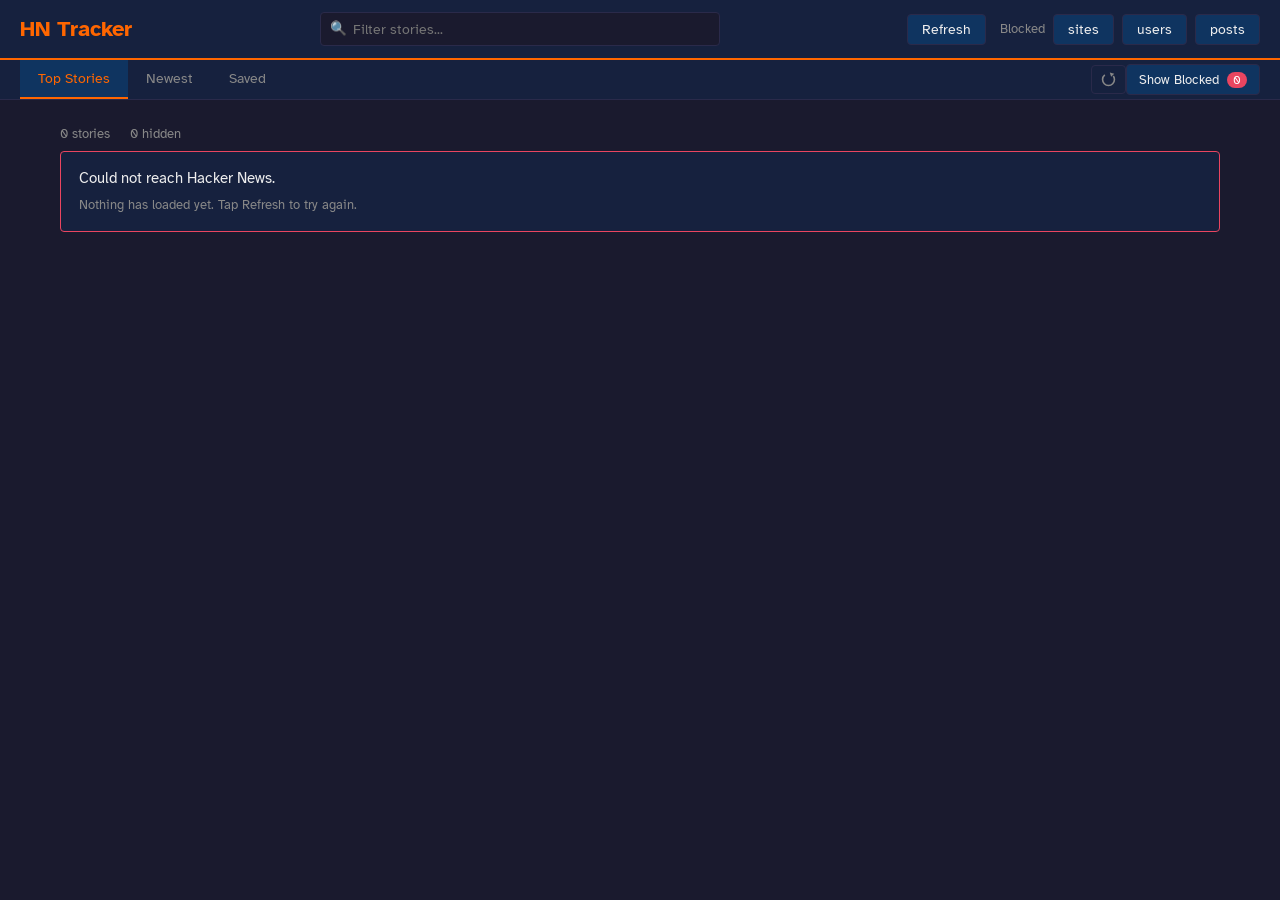
<file: index.html>
<!DOCTYPE html>
<html lang="en">
<head>
<meta charset="UTF-8">
<meta name="viewport" content="width=device-width, initial-scale=1.0, viewport-fit=cover">
<title>HN Tracker</title>
<meta name="description" content="Hacker News reader with per-site and per-user blocklists.">
<meta name="theme-color" content="#16213e">
<link rel="manifest" href="manifest.json">
<link rel="icon" href="icon-192.png" sizes="192x192" type="image/png">
<link rel="apple-touch-icon" href="apple-touch-icon.png">
<meta name="mobile-web-app-capable" content="yes">
<meta name="apple-mobile-web-app-capable" content="yes">
<meta name="apple-mobile-web-app-status-bar-style" content="black-translucent">
<meta name="apple-mobile-web-app-title" content="HN">
<link rel="stylesheet" href="app.css">
<script src="app.js" defer></script>
</head>
<body>

<svg xmlns="http://www.w3.org/2000/svg" class="svg-sprite" aria-hidden="true" focusable="false">
  <!-- Presentation goes on the shapes as attributes, not in app.css. A <use>
       clones this into a shadow tree that stylesheet selectors cannot reach,
       so a CSS rule here leaves the circle at its default black fill. -->
  <symbol id="icon-undo" viewBox="0 0 24 24">
    <circle cx="12" cy="12" r="7.5" fill="none" stroke="currentColor" stroke-width="2" stroke-dasharray="29.5 11.8 5.9 0"></circle>
    <polygon points="13.62 3.02 19.28 4.72 15.32 8.68" fill="currentColor" stroke="none"></polygon>
  </symbol>
  <symbol id="icon-gear" viewBox="0 0 24 24">
    <circle cx="12" cy="12" r="7" fill="none" stroke="currentColor" stroke-width="2"></circle>
    <circle cx="12" cy="12" r="2.5" fill="none" stroke="currentColor" stroke-width="2"></circle>
    <path d="M19 12H21.5 M16.95 16.95L18.72 18.72 M12 19V21.5 M7.05 16.95L5.28 18.72 M5 12H2.5 M7.05 7.05L5.28 5.28 M12 5V2.5 M16.95 7.05L18.72 5.28"
          fill="none" stroke="currentColor" stroke-width="2" stroke-linecap="round"></path>
  </symbol>
</svg>

<div class="appbar">
  <header>
    <h1>HN Tracker</h1>
    <div class="header-search">
      <span class="search-icon">&#128269;</span>
      <input type="text" id="searchInput" placeholder="Filter stories..." aria-label="Filter stories">
      <button class="search-clear" id="searchClear" type="button" aria-label="Clear filter">&times;</button>
    </div>
    <div class="controls">
      <button id="btnRefresh" type="button">Refresh</button>
      <span class="control-label" id="blockedLabel">Blocked</span>
      <button id="btnSites" type="button" aria-describedby="blockedLabel">sites</button>
      <button id="btnUsers" type="button" aria-describedby="blockedLabel">users</button>
      <button id="btnPosts" type="button" aria-describedby="blockedLabel">posts</button>
    </div>
  </header>

  <div class="tabs">
    <button class="tab-btn active" data-tab="top" type="button">Top Stories</button>
    <button class="tab-btn" data-tab="new" type="button">Newest</button>
    <button class="tab-btn" data-tab="saved" type="button">Saved</button>
    <div class="spacer"></div>
    <button class="icon-btn" id="undoBtn" type="button" title="Undo last change" aria-label="Undo last change" disabled>
      <svg viewBox="0 0 24 24" aria-hidden="true" focusable="false"><use href="#icon-undo"></use></svg>
    </button>
    <button class="disclosure-btn" id="disclosureBtn" type="button" aria-expanded="false" aria-controls="viewToggle" aria-label="More options">&#8942;</button>
    <div class="view-toggle" id="viewToggle">
      <span class="view-label">Blocked View</span>
      <button id="viewToggleBtn" type="button">Show Blocked <span class="badge" id="blockedBadge">0</span></button>
    </div>
  </div>
</div>

<main>
  <div class="status-bar">
    <div class="counts">
      <span id="storyCount"></span>
      <span id="hiddenCount"></span>
    </div>
    <div id="loading" role="status" aria-live="polite"></div>
  </div>
  <div class="list-message" id="listMessage" role="status" hidden></div>
  <div class="story-list" id="storyList"></div>
</main>

<!-- Blocked Sites Panel -->
<div class="panel-overlay" id="blockedSitesPanel">
  <div class="panel" role="dialog" aria-modal="true" aria-label="Blocked Sites">
    <div class="panel-header">
      <h2>Blocked Sites</h2>
      <button class="panel-close" data-close="blockedSites" type="button" aria-label="Close">&times;</button>
    </div>
    <div class="panel-body">
      <div class="panel-tools">
        <button data-act="export" type="button">Export backup</button>
        <button data-act="import" type="button">Import / merge</button>
        <button data-act="undo" class="icon-btn warn" type="button" title="Undo last change" aria-label="Undo last change" disabled>
          <svg viewBox="0 0 24 24" aria-hidden="true" focusable="false"><use href="#icon-undo"></use></svg>
        </button>
        <button data-act="settings" class="icon-btn" type="button" title="Settings" aria-label="Settings">
          <svg viewBox="0 0 24 24" aria-hidden="true" focusable="false"><use href="#icon-gear"></use></svg>
        </button>
      </div>
      <div class="panel-note">
        Blocking <b>reuters.com</b> also blocks <b>www.reuters.com</b> and any subdomain.
        Blocklists are saved in this browser only. Clearing &ldquo;Cookies and other site data&rdquo; wipes them, so export a backup now and then.
      </div>
      <div class="panel-count" id="sitesCount"></div>
      <div class="block-input">
        <input type="text" id="blockSiteInput" placeholder="e.g. example.com" aria-label="Site to block">
        <button id="blockSiteBtn" type="button">Block</button>
      </div>
      <div id="blockedSitesList"></div>
    </div>
  </div>
</div>

<!-- Blocked Users Panel -->
<div class="panel-overlay" id="blockedUsersPanel">
  <div class="panel" role="dialog" aria-modal="true" aria-label="Blocked Users">
    <div class="panel-header">
      <h2>Blocked Users</h2>
      <button class="panel-close" data-close="blockedUsers" type="button" aria-label="Close">&times;</button>
    </div>
    <div class="panel-body">
      <div class="panel-tools">
        <button data-act="export" type="button">Export backup</button>
        <button data-act="import" type="button">Import / merge</button>
        <button data-act="undo" class="icon-btn warn" type="button" title="Undo last change" aria-label="Undo last change" disabled>
          <svg viewBox="0 0 24 24" aria-hidden="true" focusable="false"><use href="#icon-undo"></use></svg>
        </button>
      </div>
      <div class="panel-note">
        Usernames are matched exactly (case-insensitive). Import always <b>merges</b>: it never replaces your list.
      </div>
      <div class="panel-count" id="usersCount"></div>
      <div class="block-input">
        <input type="text" id="blockUserInput" placeholder="e.g. username" aria-label="User to block">
        <button id="blockUserBtn" type="button">Block</button>
      </div>
      <div id="blockedUsersList"></div>
    </div>
  </div>
</div>

<!-- Blocked Posts Panel -->
<div class="panel-overlay" id="blockedPostsPanel">
  <div class="panel" role="dialog" aria-modal="true" aria-label="Blocked Posts">
    <div class="panel-header">
      <h2>Blocked Posts</h2>
      <button class="panel-close" data-close="blockedPosts" type="button" aria-label="Close">&times;</button>
    </div>
    <div class="panel-body">
      <div class="panel-tools">
        <button data-act="export" type="button">Export backup</button>
        <button data-act="import" type="button">Import / merge</button>
        <button data-act="undo" class="icon-btn warn" type="button" title="Undo last change" aria-label="Undo last change" disabled>
          <svg viewBox="0 0 24 24" aria-hidden="true" focusable="false"><use href="#icon-undo"></use></svg>
        </button>
      </div>
      <div class="panel-note">
        A blocked post stays blocked when it is posted again, because the block matches the
        link rather than the item. Text posts have no link, so those match on the title.
        An entry shown as an item number is one HN no longer has a story for.
      </div>
      <div class="panel-count" id="postsCount"></div>
      <div id="blockedPostsList"></div>
    </div>
  </div>
</div>

<!-- Video Panel -->
<div class="panel-overlay" id="videoPanel">
  <div class="panel panel-video" role="dialog" aria-modal="true" aria-label="Video">
    <div class="panel-header">
      <a class="watch-out" id="videoOut" href="https://www.youtube.com/" target="_blank" rel="noopener noreferrer">Open on YouTube</a>
      <button class="panel-close" data-close="video" type="button" aria-label="Close">&times;</button>
    </div>
    <div class="watch-stage" id="videoStage"></div>
  </div>
</div>

<!-- Settings Panel -->
<div class="panel-overlay" id="settingsPanel">
  <div class="panel" role="dialog" aria-modal="true" aria-label="Settings">
    <div class="panel-header">
      <h2>Settings</h2>
      <button class="panel-close" data-close="settings" type="button" aria-label="Close">&times;</button>
    </div>
    <div class="panel-body">
      <label class="setting-row" for="setXcancel">
        <input type="checkbox" id="setXcancel" data-setting="xcancel">
        <span class="setting-label">Use xcancel to open x.com and twitter.com sites</span>
      </label>
      <p class="setting-note">
        Story links on <b>x.com</b> or <b>twitter.com</b>, and on any subdomain of either,
        open through <b>xcancel.com</b> instead. Only the link changes: the row still shows
        the site the story came from, and blocking still matches on the original site.
      </p>

      <label class="setting-row" for="setYtEmbed">
        <input type="checkbox" id="setYtEmbed" data-setting="ytEmbed">
        <span class="setting-label">Open YouTube links as a plain embed</span>
      </label>
      <p class="setting-note">
        A YouTube link opens a page in this app holding just the video, played through
        <b>youtube-nocookie.com</b>, with no sidebar and no recommendations and no tracking
        cookies until you press play. There is no description and no comments, and every
        page carries an <b>Open on YouTube</b> link for when you want them. Where a creator
        has turned embedding off, the player says so and offers the same way out. Playlist,
        channel and search links are left alone, because there is no single video to point at.
      </p>
    </div>
  </div>
</div>

<input type="file" id="importFile" accept="application/json,.json" style="display:none">

<div id="toast" role="status" aria-live="polite">
  <span id="toastMsg"></span>
  <span class="toast-actions" id="toastActions" hidden>
    <button id="toastConfirm" type="button">Undo import</button>
    <button id="toastCancel" type="button" class="ghost">Keep</button>
  </span>
  <span class="toast-note" id="toastNote" hidden></span>
</div>

</body>
</html>
</file>
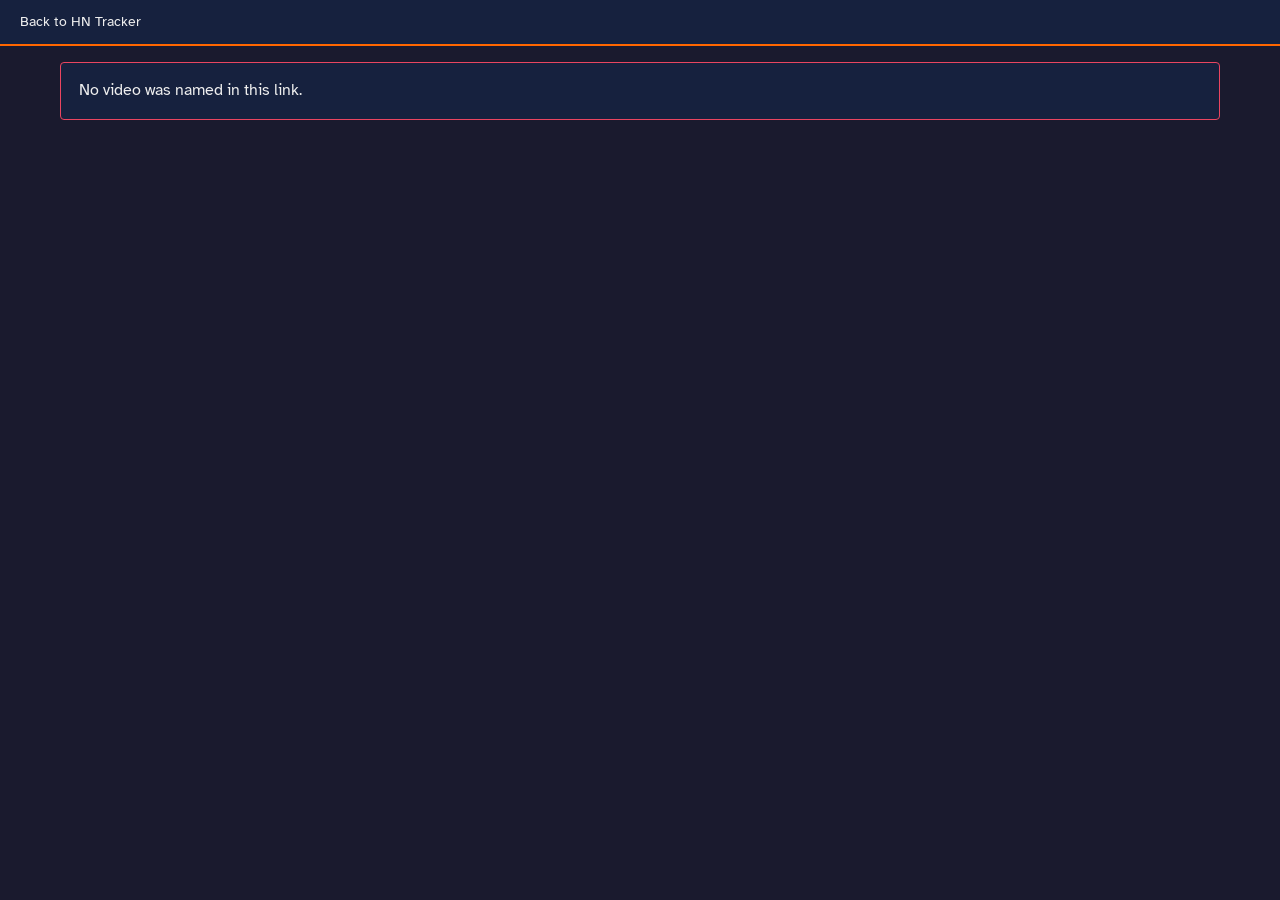
<file: watch.html>
<!DOCTYPE html>
<html lang="en">
<head>
<meta charset="UTF-8">
<meta name="viewport" content="width=device-width, initial-scale=1.0, viewport-fit=cover">
<title>Watch</title>
<meta name="theme-color" content="#16213e">
<meta name="robots" content="noindex">
<link rel="icon" href="icon-192.png" sizes="192x192" type="image/png">
<link rel="stylesheet" href="app.css">
</head>
<body class="watch-page">

<div class="watch-bar">
  <a class="watch-back" href="./">Back to HN Tracker</a>
  <a class="watch-out" id="watchOut" href="https://www.youtube.com/" target="_blank" rel="noopener noreferrer">Open on YouTube</a>
</div>

<div class="watch-stage" id="watchStage"></div>

<script>
"use strict";
(function () {
  // The player has to sit in an iframe. YouTube refuses an embed loaded as a
  // top level navigation with "Video player configuration error, Error 153",
  // so this page exists purely to be the embedding page.
  var params = new URLSearchParams(location.search);
  var id = params.get('v') || '';
  var start = parseInt(params.get('t') || '0', 10);
  var stage = document.getElementById('watchStage');

  if (!/^[A-Za-z0-9_-]{11}$/.test(id)) {
    document.getElementById('watchOut').hidden = true;   // nothing to open
    var p = document.createElement('p');
    p.className = 'watch-message';
    p.textContent = 'No video was named in this link.';
    stage.appendChild(p);
    return;
  }

  document.getElementById('watchOut').href =
    'https://www.youtube.com/watch?v=' + id + (start > 0 ? '&t=' + start + 's' : '');

  var frame = document.createElement('iframe');
  frame.src = 'https://www.youtube-nocookie.com/embed/' + id + (start > 0 ? '?start=' + start : '');
  frame.title = 'Video player';
  frame.allow = 'accelerometer; autoplay; clipboard-write; encrypted-media; gyroscope; picture-in-picture; web-share';
  frame.allowFullscreen = true;
  frame.setAttribute('frameborder', '0');
  stage.appendChild(frame);
}());
</script>

</body>
</html>
</file>
<file: app.css>
/* ============================================================
   FONTS
   Atkinson Hyperlegible, vendored so the app owns its own type and
   never falls through to a platform substitute. Weights 400 and 700
   only, latin subset, no italics: nothing in the app sets one.
   ============================================================ */

@font-face {
  font-family: 'Atkinson Hyperlegible';
  font-style: normal;
  font-weight: 400;
  font-display: swap;
  src: url('fonts/atkinson-hyperlegible-400.woff2') format('woff2');
}
@font-face {
  font-family: 'Atkinson Hyperlegible';
  font-style: normal;
  font-weight: 700;
  font-display: swap;
  src: url('fonts/atkinson-hyperlegible-700.woff2') format('woff2');
}

:root {
  --bg: #1a1a2e;
  --surface: #16213e;
  --surface2: #0f3460;
  --accent: #e94560;
  --text: #eee;
  --muted: #888;
  --green: #4ecca3;
  --orange: #ff6600;
  --border: #2a2a4a;
}
* { margin: 0; padding: 0; box-sizing: border-box; }
body {
  font-family: 'Atkinson Hyperlegible', 'Segoe UI', system-ui, sans-serif;
  background: var(--bg);
  color: var(--text);
  line-height: 1.45;
}

.svg-sprite { display: none; }

:focus-visible { outline: 2px solid var(--orange); outline-offset: 2px; }

.appbar {
  position: sticky;
  top: 0;
  z-index: 100;
}

header {
  background: var(--surface);
  border-bottom: 2px solid var(--orange);
  padding: 12px 20px;
  display: flex;
  align-items: center;
  justify-content: space-between;
}
header h1 { font-size: 1.35rem; color: var(--orange); }
.header-search {
  position: relative;
  display: flex;
  align-items: center;
  flex: 1;
  max-width: 400px;
  margin: 0 16px;
}
.header-search .search-icon {
  position: absolute;
  left: 10px;
  color: var(--muted);
  font-size: 0.85rem;
  pointer-events: none;
}
.header-search input {
  width: 100%;
  background: var(--bg);
  border: 1px solid var(--border);
  color: var(--text);
  padding: 7px 32px 7px 32px;
  border-radius: 4px;
  font-size: 0.9rem;
  font-family: inherit;
}
.header-search input:focus { outline: none; border-color: var(--orange); }
.header-search .search-clear {
  position: absolute;
  right: 6px;
  background: none;
  border: none;
  color: var(--muted);
  font-size: 1.15rem;
  cursor: pointer;
  padding: 2px 4px;
  display: none;
}
.header-search .search-clear:hover { color: var(--text); }
.header-search .search-clear.visible { display: block; }
/* Refresh, then "Blocked" said once over the three lists it applies to. Saying
   it once is what leaves room for a third list at 360px. */
header .controls { display: flex; align-items: center; gap: 8px; }
header .control-label {
  font-size: 0.83rem;
  color: var(--muted);
  white-space: nowrap;
  margin-left: 6px;
}
header button, .tab-btn {
  background: var(--surface2);
  color: var(--text);
  border: 1px solid var(--border);
  padding: 6px 14px;
  border-radius: 4px;
  cursor: pointer;
  font-size: 0.88rem;
  font-family: inherit;
}
header button:hover, .tab-btn:hover { background: var(--accent); }

.tabs {
  display: flex;
  align-items: center;
  background: var(--surface);
  border-bottom: 1px solid var(--border);
  padding: 0 20px;
}
/* Enough clear space that the extended tap areas of the two icon controls
   cannot overlap each other or the tabs. */
.tabs .icon-btn, .tabs .disclosure-btn { margin-left: 10px; }
.tab-btn { border: none; border-bottom: 2px solid transparent; border-radius: 0; padding: 10px 18px; color: var(--muted); background: transparent; }
.tab-btn.active { border-bottom-color: var(--orange); color: var(--orange); background: var(--surface2); }
.tabs .spacer { flex: 1; }

/* Icon-only controls. The visible box never grows past the text beside it;
   the ::after pad extends the tap target invisibly (D33). */
.icon-btn {
  background: transparent;
  border: 1px solid var(--border);
  color: var(--text);
  border-radius: 4px;
  cursor: pointer;
  padding: 4px 7px;
  line-height: 0;
  position: relative;
}
/* The mark's own fill and stroke are attributes in the <symbol>, because a
   <use> shadow tree is out of reach of this stylesheet. Only inherited values
   cross into it, which is how currentColor still works. */
.icon-btn svg { width: 19px; height: 19px; display: block; }
.icon-btn:hover:not(:disabled) { background: var(--accent); }
/* Disabled reads as grey rather than as a faded copy: an icon washed out to a
   third of its opacity drops under the 3:1 a non-text control needs. */
.icon-btn:disabled { color: var(--muted); border-color: var(--border); cursor: default; }
.icon-btn::after { content: ''; position: absolute; inset: -10px -3px; }
.icon-btn.warn { color: var(--green); border-color: var(--green); }
.icon-btn.warn:hover:not(:disabled) { background: var(--green); color: #111; }
/* Same specificity as .warn and later in the file, so the panel copies grey out
   too rather than staying green while doing nothing. */
.icon-btn.warn:disabled { color: var(--muted); border-color: var(--border); }

.disclosure-btn {
  display: none;
  background: transparent;
  border: 1px solid var(--border);
  color: var(--text);
  border-radius: 4px;
  cursor: pointer;
  font-size: 1.1rem;
  line-height: 1;
  padding: 5px 9px;
  position: relative;
  font-family: inherit;
}
.disclosure-btn::after { content: ''; position: absolute; inset: -10px -3px; }
.disclosure-btn[aria-expanded="true"] { border-color: var(--orange); color: var(--orange); }

.view-toggle {
  display: flex;
  align-items: center;
  gap: 8px;
}
.view-toggle .view-label {
  font-size: 0.78rem;
  font-weight: bold;
  text-transform: uppercase;
  letter-spacing: 0.05em;
  color: var(--accent);
  display: none;
}
body.blocked-view .view-toggle .view-label { display: inline; }
.view-toggle button {
  background: var(--surface2);
  color: var(--text);
  border: 1px solid var(--border);
  padding: 6px 12px;
  border-radius: 4px;
  cursor: pointer;
  font-size: 0.83rem;
  font-family: inherit;
}
.view-toggle button:hover { background: var(--accent); }
.view-toggle .badge {
  background: var(--accent);
  color: #fff;
  font-size: 0.72rem;
  padding: 1px 6px;
  border-radius: 8px;
  margin-left: 4px;
}
body.blocked-view header { border-bottom-color: var(--accent); }
body.blocked-view .story .actions button { border-color: var(--green); color: var(--green); }
body.blocked-view .story .actions button:hover { background: var(--green); color: #fff; border-color: var(--green); }

main { max-width: 1200px; margin: 0 auto; padding: 16px 20px; }

.status-bar {
  display: flex;
  justify-content: space-between;
  align-items: center;
  padding: 8px 0;
  font-size: 0.83rem;
  color: var(--muted);
  gap: 12px;
}
.status-bar .counts span { margin-right: 16px; }
#loading { color: var(--green); text-align: right; }

/* Persistent, non-fading message for a cold failure: nothing to show and
   nothing arrived. Worded about the request, never about the device (D44). */
.list-message {
  background: var(--surface);
  border: 1px solid var(--accent);
  border-radius: 4px;
  padding: 16px 18px;
  margin-bottom: 12px;
  font-size: 0.92rem;
  color: var(--text);
}
.list-message .list-message-hint {
  display: block;
  margin-top: 6px;
  font-size: 0.82rem;
  color: var(--muted);
}

.story-list { display: flex; flex-direction: column; gap: 2px; }

.story {
  display: grid;
  grid-template-columns: 50px 1fr auto;
  gap: 12px;
  padding: 10px 12px;
  background: var(--surface);
  border-radius: 4px;
  align-items: center;
  transition: background 0.15s;
}
.story:hover { background: var(--surface2); }
/* Saved. An inset shadow rather than a border, so adding it after the rows are
   painted moves nothing and forces no reflow. */
.story.is-saved { box-shadow: inset 3px 0 0 var(--orange); }
/* A saved row is a story row without the score, so it drops the first column. */
.story.saved-row { grid-template-columns: 1fr auto; }

.story .score {
  text-align: center;
  font-weight: bold;
  color: var(--orange);
  font-size: 1rem;
}
/* A long unbreakable hostname or username is the one thing in a story row that
   can push the page sideways, so the whole info column is allowed to break. */
.story .info { min-width: 0; overflow-wrap: anywhere; }
.story .title-row a {
  color: var(--text);
  text-decoration: none;
  font-size: 1rem;
}
.story .title-row a:hover { color: var(--orange); }
.story .domain {
  color: var(--muted);
  font-size: 0.78rem;
  margin-left: 8px;
  opacity: 0.6;
}
.story .meta {
  font-size: 0.81rem;
  color: var(--muted);
  margin-top: 3px;
}
.story .meta a { color: var(--muted); text-decoration: none; }
.story .meta a:hover { color: var(--text); }
/* "Block post user site", a gap, then save. The gap on .actions is the space
   that separates the two groups; the tighter one inside the group is what makes
   them read as one set under a single verb. */
.story .actions { display: flex; align-items: center; gap: 22px; }
.story .action-group { display: flex; align-items: center; gap: 8px; }
.story .action-label {
  font-size: 0.78rem;
  color: var(--muted);
  white-space: nowrap;
}
.story .actions button {
  background: transparent;
  border: 1px solid var(--border);
  color: var(--muted);
  padding: 3px 8px;
  border-radius: 3px;
  cursor: pointer;
  font-size: 0.78rem;
  font-family: inherit;
  white-space: nowrap;
  position: relative;
}
/* Extended tap area, bounded horizontally so neighbours do not overlap (D33). */
.story .actions button::after { content: ''; position: absolute; inset: -10px -2px; }
.story .actions button:hover { background: var(--accent); color: #fff; border-color: var(--accent); }

/* Panels */
.panel-overlay {
  display: none;
  position: fixed;
  inset: 0;
  background: rgba(0,0,0,0.5);
  z-index: 200;
}
.panel-overlay.open { display: block; }
.panel {
  position: fixed;
  top: 0;
  right: 0;
  width: 420px;
  max-width: 90vw;
  height: 100vh;
  height: 100dvh;
  background: var(--surface);
  border-left: 2px solid var(--border);
  z-index: 201;
  display: flex;
  flex-direction: column;
  transform: translateX(100%);
  transition: transform 0.2s;
}
.panel-overlay.open .panel { transform: translateX(0); }
.panel-header {
  display: flex;
  justify-content: space-between;
  align-items: center;
  padding: 14px 16px;
  border-bottom: 1px solid var(--border);
}
.panel-header h2 { font-size: 1.15rem; }
.panel-close {
  background: none;
  border: none;
  color: var(--muted);
  font-size: 1.5rem;
  line-height: 1;
  cursor: pointer;
  position: relative;
  font-family: inherit;
}
.panel-close::after { content: ''; position: absolute; inset: -12px; }
.panel-body { flex: 1; overflow-y: auto; padding: 16px; }

.block-input {
  display: flex;
  gap: 6px;
  margin-bottom: 12px;
}
.block-input input {
  flex: 1;
  min-width: 0;
  background: var(--bg);
  border: 1px solid var(--border);
  color: var(--text);
  padding: 6px 10px;
  border-radius: 4px;
  font-size: 0.88rem;
  font-family: inherit;
}
.block-input button {
  background: var(--accent);
  color: #fff;
  border: none;
  padding: 6px 12px;
  border-radius: 4px;
  cursor: pointer;
  font-size: 0.88rem;
  font-family: inherit;
}

.blocked-item {
  display: flex;
  justify-content: space-between;
  align-items: center;
  gap: 8px;
  padding: 6px 8px;
  background: var(--bg);
  border-radius: 3px;
  margin-bottom: 4px;
  font-size: 0.88rem;
}
.blocked-item .blocked-info { display: flex; flex-direction: column; gap: 1px; min-width: 0; }
.blocked-item .blocked-name { color: var(--text); overflow-wrap: anywhere; }
.blocked-item .blocked-meta { color: var(--muted); font-size: 0.78rem; overflow-wrap: anywhere; }
.blocked-item button {
  background: transparent;
  border: none;
  color: var(--accent);
  cursor: pointer;
  font-size: 0.95rem;
  font-family: inherit;
  flex: none;
  position: relative;
}
.blocked-item button::after { content: ''; position: absolute; inset: -14px -6px; }

.panel-tools {
  display: flex;
  align-items: center;
  gap: 6px;
  flex-wrap: wrap;
  margin-bottom: 10px;
  padding-bottom: 10px;
  border-bottom: 1px solid var(--border);
}
.panel-tools button {
  background: var(--surface2);
  color: var(--text);
  border: 1px solid var(--border);
  padding: 5px 10px;
  border-radius: 4px;
  cursor: pointer;
  font-size: 0.81rem;
  font-family: inherit;
}
.panel-tools button:hover { background: var(--accent); }
.panel-tools button.icon-btn { background: transparent; padding: 4px 7px; }
.panel-note {
  font-size: 0.76rem;
  color: var(--muted);
  margin-bottom: 10px;
  line-height: 1.5;
}
.panel-count { font-size: 0.79rem; color: var(--green); margin-bottom: 8px; }

/* Settings. The whole row is the label, so the text is part of the target
   rather than a caption beside a 13px box. */
.setting-row {
  display: flex;
  align-items: center;
  gap: 12px;
  padding: 10px 4px;
  cursor: pointer;
  font-size: 0.92rem;
}
.setting-row input[type="checkbox"] {
  flex: none;
  width: 20px;
  height: 20px;
  accent-color: var(--orange);
  cursor: pointer;
  margin: 0;
}
.setting-note {
  font-size: 0.79rem;
  color: var(--muted);
  line-height: 1.55;
  padding: 0 4px;
  margin-bottom: 16px;
}

#toast {
  position: fixed;
  left: 50%;
  bottom: 24px;
  transform: translateX(-50%) translateY(120%);
  background: var(--surface2);
  color: var(--text);
  border: 1px solid var(--orange);
  padding: 10px 18px;
  border-radius: 6px;
  font-size: 0.88rem;
  z-index: 500;
  transition: transform 0.25s, opacity 0.25s;
  max-width: 80vw;
  opacity: 0;
  pointer-events: none;
  visibility: hidden;
  display: flex;
  align-items: center;
  gap: 12px;
  flex-wrap: wrap;
}
#toast.show { transform: translateX(-50%) translateY(0); opacity: 1; visibility: visible; }
#toast.error { border-color: var(--accent); }
/* The waiting confirm is the one toast that takes input, so it is the one
   toast that accepts pointer events (D37). */
#toast.confirm { pointer-events: auto; border-color: var(--green); }
.toast-actions { display: flex; gap: 8px; flex: none; }
/* A class that sets display beats the browser's own [hidden] rule, so the
   confirm buttons stay on screen over an ordinary toast unless this says
   otherwise. */
.toast-actions[hidden] { display: none; }
.toast-actions button {
  background: var(--green);
  color: #111;
  border: none;
  padding: 5px 12px;
  border-radius: 4px;
  cursor: pointer;
  font-size: 0.83rem;
  font-family: inherit;
  white-space: nowrap;
}
.toast-actions button.ghost {
  background: transparent;
  color: var(--text);
  border: 1px solid var(--border);
}
/* While the confirm owns the toast body, everything else the app wants to say
   lands here rather than being swallowed. A refusal the user cannot see is the
   silent no-op the rule exists to avoid. */
.toast-note {
  flex-basis: 100%;
  font-size: 0.81rem;
  color: var(--muted);
  border-top: 1px solid var(--border);
  padding-top: 8px;
}
.toast-note.error { color: var(--accent); }
.story .actions button.muted { opacity: 0.55; }

/* ============================================================
   NARROW LAYOUT
   One breakpoint for the whole app (D42). At or below 640px the
   appbar pins three rows, plus an optional fourth behind the
   disclosure. Above it, the desktop layout above is untouched.
   Floor is 360px.
   ============================================================ */

@media (max-width: 640px) {
  header {
    flex-wrap: wrap;
    padding: 8px 12px;
    gap: 8px;
  }
  header h1 { display: none; }
  header .controls {
    order: 1;
    width: 100%;
    gap: 6px;
  }
  header .controls {
    gap: 6px;
    justify-content: flex-start;
  }
  /* Sized to their labels, not stretched: four stretched buttons plus the label
     wrap to a second row, four content-sized ones fit inside 296px at 320. */
  header .controls button {
    flex: none;
    padding: 7px 9px;
    font-size: 0.83rem;
    white-space: nowrap;
  }
  header .control-label { margin-left: 4px; }
  .header-search {
    order: 2;
    flex: 1 1 100%;
    max-width: none;
    margin: 0;
  }

  .tabs {
    flex-wrap: wrap;
    padding: 0 12px;
  }
  .tab-btn { padding: 10px 12px; font-size: 0.85rem; }
  .disclosure-btn { display: inline-block; }
  .view-toggle {
    display: none;
    width: 100%;
    justify-content: flex-end;
    gap: 8px;
    padding: 8px 0;
    border-top: 1px solid var(--border);
  }
  body.disclosure-open .view-toggle { display: flex; }

  main { padding: 12px; }
  .status-bar { font-size: 0.8rem; }
  .status-bar .counts span { margin-right: 10px; }

  .story {
    grid-template-columns: 34px 1fr;
    gap: 8px;
    padding: 10px;
  }
  .story.saved-row { grid-template-columns: 1fr; }
  .story.saved-row .actions { grid-column: 1; }
  .story .score { font-size: 0.92rem; }
  .story .title-row a { font-size: 1.02rem; }
  .story .domain { display: block; margin-left: 0; margin-top: 2px; }
  .story .actions {
    grid-column: 2;
    flex-wrap: wrap;
    /* Row gap clears the 12px the tap areas extend above and below, so a set
       that wraps below the 360px floor does not stack overlapping targets. */
    gap: 28px 18px;
    margin-top: 6px;
  }
  .story .action-group { gap: 12px; }
  /* 5px a side against the 12px gap above keeps 2px between neighbouring tap
     areas, and 12px top and bottom puts every target over 44px tall. */
  .story .actions button::after { inset: -12px -5px; }

  .panel { width: 100%; max-width: none; border-left: none; }
  .panel-body { padding: 12px; }
  .panel-tools { gap: 8px; }

  #toast {
    left: 12px;
    right: 12px;
    bottom: 16px;
    max-width: none;
    transform: translateY(140%);
  }
  #toast.show { transform: translateY(0); }
}

/* ============================================================
   WATCH PAGE
   One video and nothing else. It exists because YouTube's embed
   player will not run as a top level navigation, so something on
   this origin has to be the embedding page.
   ============================================================ */

.watch-page { background: var(--bg); }
.watch-bar {
  display: flex;
  align-items: center;
  justify-content: space-between;
  gap: 12px;
  flex-wrap: wrap;
  background: var(--surface);
  border-bottom: 2px solid var(--orange);
  padding: 12px 20px;
  font-size: 0.88rem;
}
.watch-bar a { color: var(--text); text-decoration: none; }
.watch-bar a:hover { color: var(--orange); }
/* Styled by class, not by ancestor, because the same link appears in the watch
   page's own bar and in the in-app player's panel header. */
.watch-out { color: var(--muted); text-decoration: none; font-size: 0.85rem; }
.watch-out:hover { color: var(--orange); }
.watch-stage {
  max-width: 1200px;
  margin: 0 auto;
  padding: 16px 20px;
  width: 100%;
}

/* The in-app player: a centred sheet rather than the side drawer the list
   panels use, because a video wants width more than it wants height. */
.panel.panel-video {
  top: 50%;
  right: 50%;
  transform: translate(50%, -40%);
  /* Width is capped by the height as well, because the player is 16:9 and a
     phone held sideways has far more width than height. Sizing on width alone
     makes the video taller than the viewport and clips the bottom of it.
     80px is the header plus the padding under the player. */
  width: min(960px, 94vw, calc((92vh - 80px) * 16 / 9));
  width: min(960px, 94vw, calc((92dvh - 80px) * 16 / 9));
  height: auto;
  max-height: 92vh;
  max-height: 92dvh;
  border: 1px solid var(--border);
  border-radius: 6px;
  overflow: hidden;
  opacity: 0;
  transition: transform 0.2s, opacity 0.2s;
}
.panel-overlay.open .panel.panel-video { transform: translate(50%, -50%); opacity: 1; }
.panel-video .panel-header { justify-content: space-between; }
.panel-video .watch-stage { padding: 0 16px 16px; }

/* This block has to sit after the rules above, not up in the main narrow
   section, because the selectors have equal specificity and the later one
   wins. Moving it there would silently cancel it. */
@media (max-width: 640px) {
  .panel.panel-video {
    width: 100%;
    border-radius: 0;
    border-left: none;
    border-right: none;
  }
  .panel-video .watch-stage { padding: 0 12px 12px; }
}

/* A phone held sideways. Trim the chrome so the player gets the height back,
   and recompute the cap against the smaller allowance. */
@media (max-height: 500px) {
  .panel.panel-video {
    max-height: 98vh;
    max-height: 98dvh;
    width: min(960px, 94vw, calc((98vh - 56px) * 16 / 9));
    width: min(960px, 94vw, calc((98dvh - 56px) * 16 / 9));
  }
  .panel-video .panel-header { padding: 6px 12px; }
  .panel-video .watch-stage { padding: 0 10px 10px; }
}
.watch-stage iframe {
  display: block;
  width: 100%;
  aspect-ratio: 16 / 9;
  border: 0;
  border-radius: 4px;
  background: #000;
}
.watch-message {
  background: var(--surface);
  border: 1px solid var(--accent);
  border-radius: 4px;
  padding: 16px 18px;
}

@media (max-width: 640px) {
  .watch-bar { padding: 10px 12px; }
  .watch-stage { padding: 12px; }
}

/* Below the 360px floor the third tab pushes the disclosure onto its own line.
   Tightening the tabs row is enough to keep it to one, and it changes nothing
   at or above 400px. */
@media (max-width: 400px) {
  .tabs { padding: 0 8px; }
  .tab-btn { padding: 10px 8px; }
  .tabs .icon-btn, .tabs .disclosure-btn { margin-left: 6px; }
}

@media (prefers-reduced-motion: reduce) {
  * { transition: none !important; }
}
</file>
